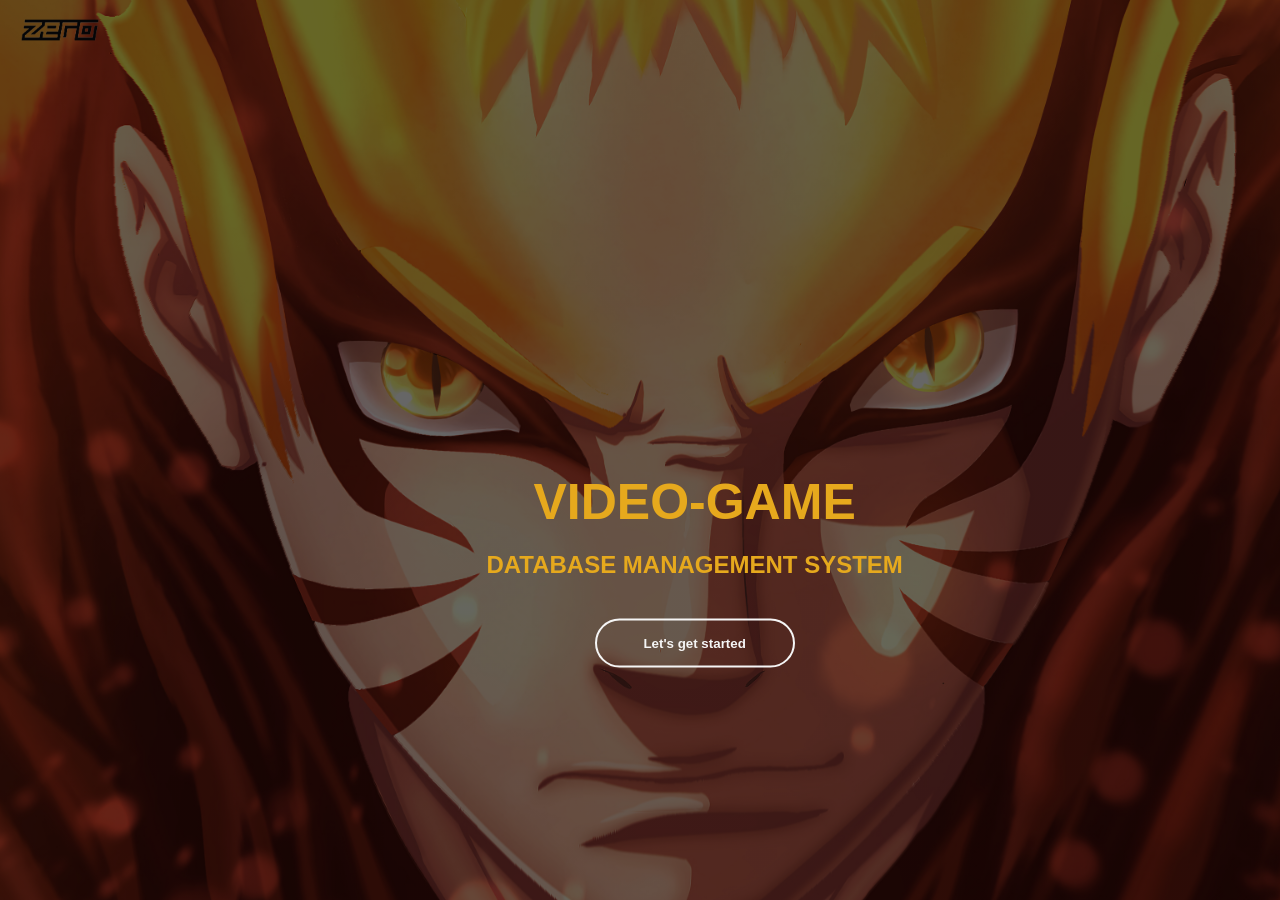
<file: Video-Game/frontend/index.html>
<!DOCTYPE html>
<html lang="en">
<head>
    <meta charset="UTF-8">
    <meta http-equiv="X-UA-Compatible" content="IE=edge">
    <meta name="viewport" content="width=device-width, initial-scale=1.0">
    <link rel="stylesheet" href="first.css" type="text/css" />
    <title>Cover-Page</title>
   
</head>
<body>
    <div class="banner">
        <img src="images/l1.png" class="logo">
        <div class="content">
            <h1>VIDEO-GAME</h1>
            <p><h2>DATABASE MANAGEMENT SYSTEM</h2></p>
            <div>
                <a href="home.html"><button type="button">Let's get started</button></a>
            </div>

        </div>
    </div>
    
</body>
</html>
</file>
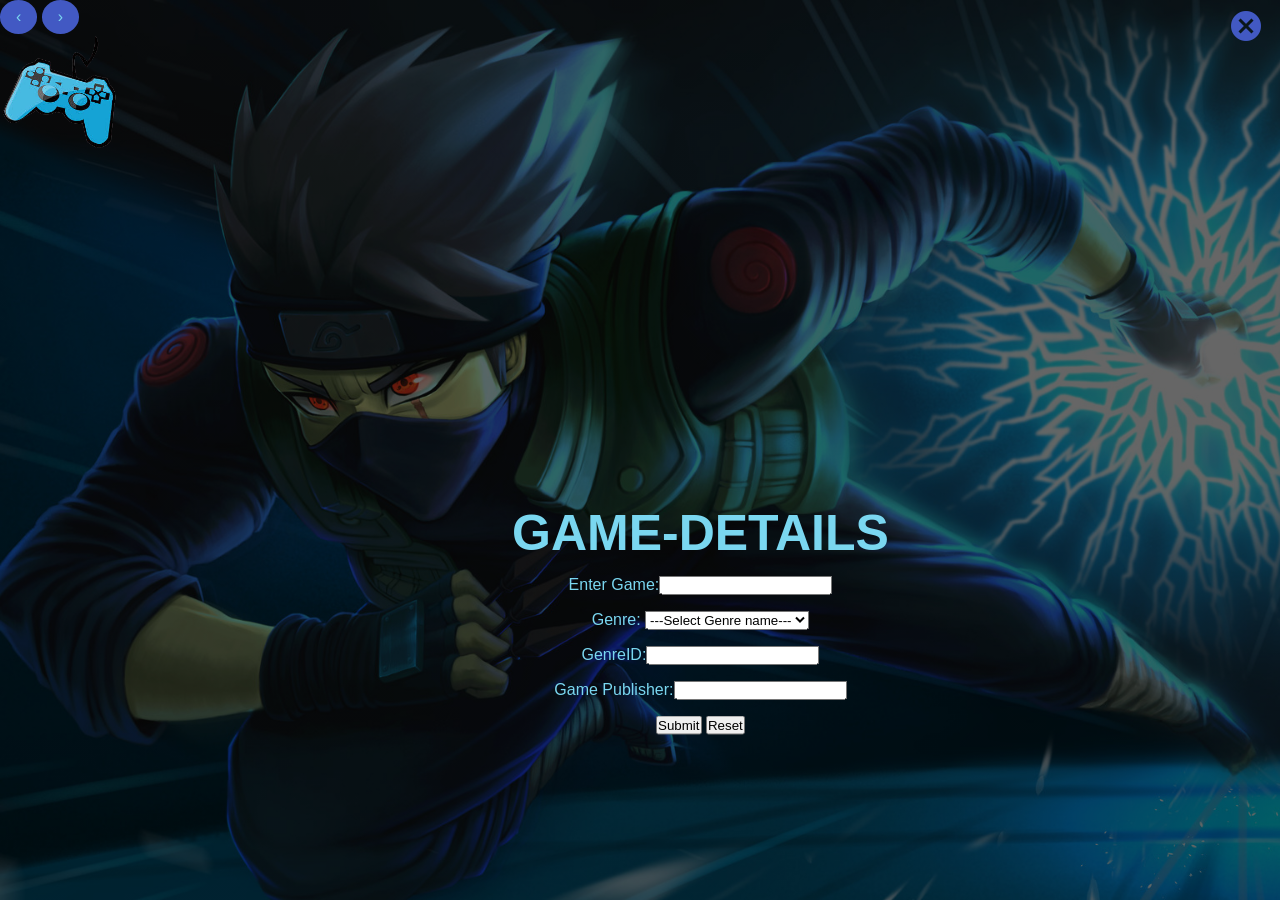
<file: Video-Game/frontend/game.html>
<!DOCTYPE html>
<html lang="en">

<head>
    <meta charset="UTF-8">
    <meta http-equiv="X-UA-Compatible" content="IE=edge">
    <meta name="viewport" content="width=device-width, initial-scale=1.0">
    <link rel="stylesheet" href="game.css" type="text/css" />
    <link href="https://fonts.googleapis.com/icon?family=Material+Icons" rel="stylesheet">
    <title>Game-Details</title>
</head>

<body >
    <div class="banner">
        <div class="menu">
            <a href="index.html" class="cancel"><i class="material-icons" style="font-size:36px">cancel</i></a>
            <a href="home.html" class="previous round">&#8249;</a>
            <a href="plat.html" class="next round">&#8250;</a>
        </div>
            <img src="images/l3.png" class="logo">
        <div class="content">
            <h1>GAME-DETAILS</h1>
            <p>
                <form action="game.php" method="post">
                    <p>Enter Game:<input type="text" name="game" id="game"></p>
                    <p>Genre:
                        <select id="genre" name="genre">
                            <option selected disabled>---Select Genre name---</option>
                            <option value="STRATEGY">Strategy</option>
                            <option value="RACING">Racing</option>
                            <option value="ACTION">Action</option>
                            <option value="ADVENTURE">Adventure</option>
                            <option value="SPORTS">Sports</option>
                        </select>
                    </p >
                    <p>GenreID:<input type="text" name="genreid" id="genreid"></p>
                    <p>Game Publisher:<input type="text" name="pub" id="pub"></p>
                    <p>
                        <input type="submit" label="submit" name="submit"> <input type="reset" label="reset"
                        name="reset"> 
                    </p>
                </form>        
            </p>
        </div>
</body>

</html>
</file>
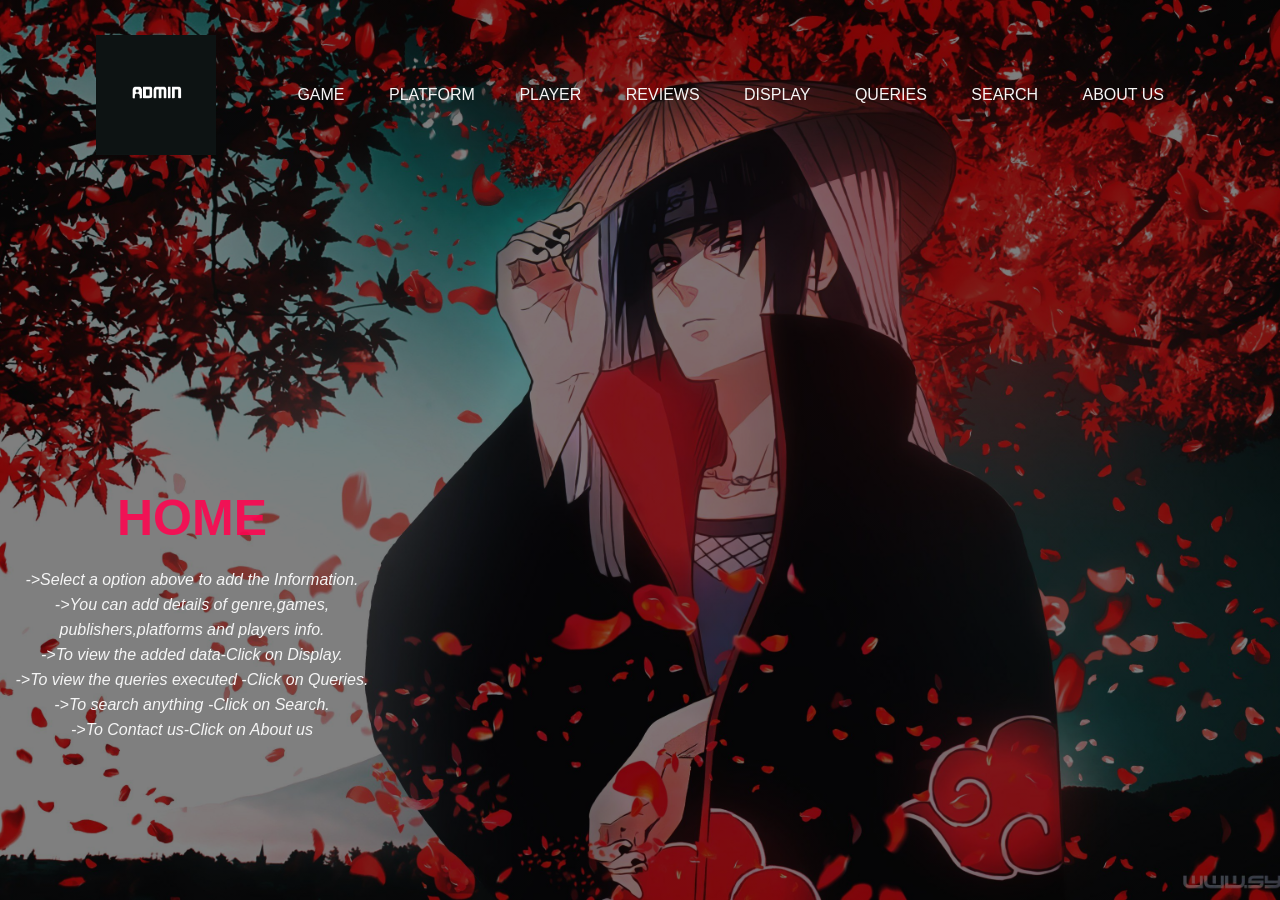
<file: Video-Game/frontend/home.html>
<!DOCTYPE html>
<html lang="en">
<head>
    <meta charset="UTF-8">
    <meta http-equiv="X-UA-Compatible" content="IE=edge">
    <meta name="viewport" content="width=device-width, initial-scale=1.0">
    <link rel="stylesheet" href="home.css" type="text/css" />
    <title>Home-Page</title>
</head>
<body> 
     
    <div class="banner">
        <div class="navbar">
            <img src="images/l2.jpg" class="logo">
            <ul>
                <li><a href="game.html">Game</a></li>
                <li><a href="plat.html">Platform</a></li>
                <li><a href="play.html">Player</a></li>
                <li><a href="rev.html">Reviews</a></li>
                <li><a href="display.php">Display</a></li>
                <li><a href="query.php">Queries</a></li>
                <li><a href="search.php">Search</a></li>
                <li><a href="Vaboutus.html">About us</a></li>
              </ul>
            <div class="content">
                <h1>HOME</h1>
                <p><i>->Select a option above to add the Information.</br>
                  ->You can add details of genre,games,</br>
                  publishers,platforms and players info.</br>
                  ->To view the added data-Click on Display.</br>
                 ->To view the queries executed -Click on Queries.</br>
                 ->To search anything -Click on Search.</br>
                 ->To Contact us-Click on About us</i>
                </p>
            </div>
        </div>
    </div>
    
</body>
</html>
</file>
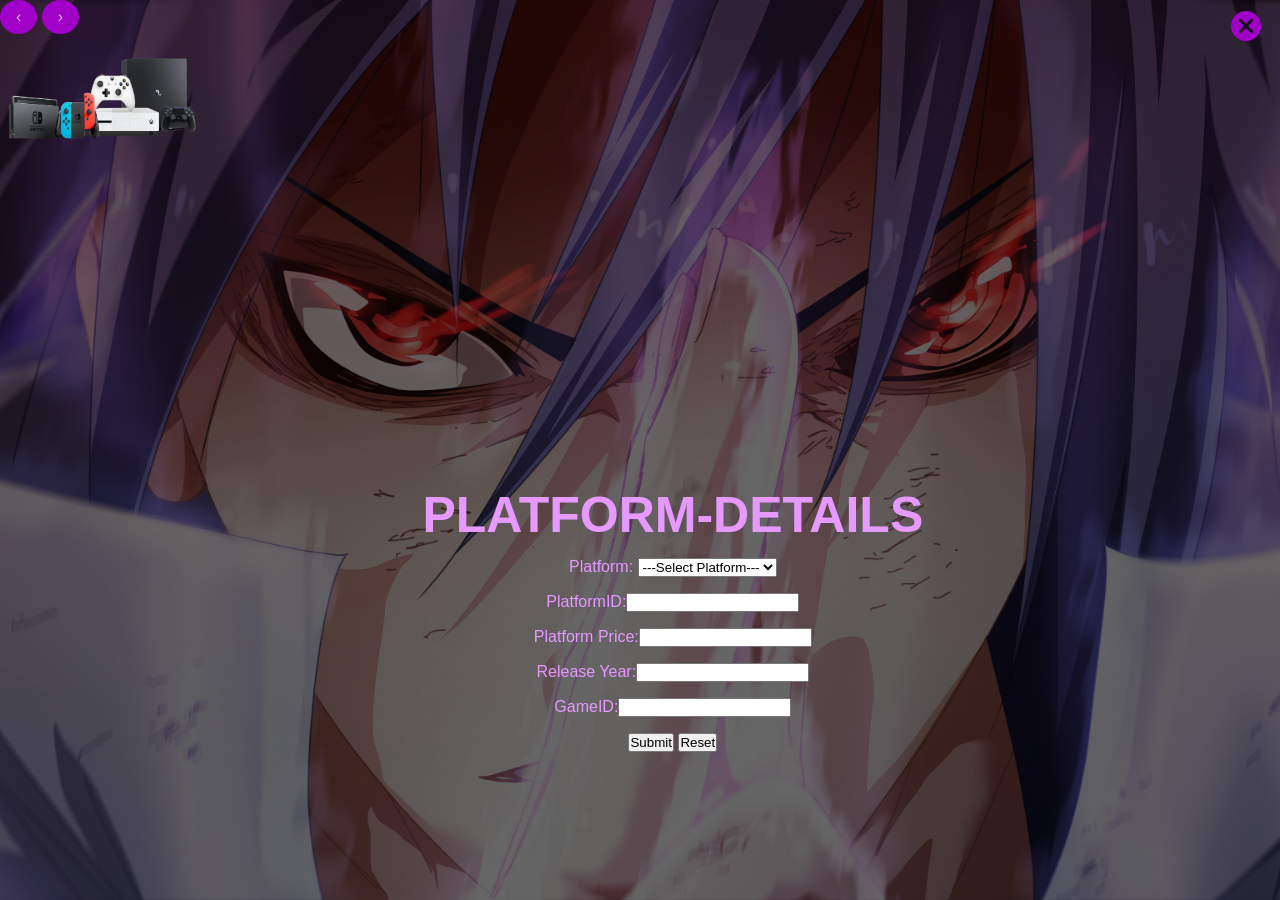
<file: Video-Game/frontend/plat.html>
<!DOCTYPE html>
<html lang="en">
<head>
    <meta charset="UTF-8">
    <meta http-equiv="X-UA-Compatible" content="IE=edge">
    <meta name="viewport" content="width=device-width, initial-scale=1.0">
    <link rel="stylesheet" href="plat.css" type="text/css" />
    <link href="https://fonts.googleapis.com/icon?family=Material+Icons" rel="stylesheet">
    <title>Platform-Details</title>
</head>
<body>
    <div class="banner">
        <div class="menu">
            <a href="index.html" class="cancel"><i class="material-icons" style="font-size:36px">cancel</i></a>
            <a href="game.html" class="previous round">&#8249;</a>
            <a href="play.html" class="next round">&#8250;</a>
        </div>
            <img src="images/l4.png" class="logo">
        <div class="content">
            <h1>PLATFORM-DETAILS</h1>
            <p>
                <form action="plat.php" method="post">
                    <p>Platform:
                        <select id="plat" name="plat">
                            <option selected disabled>---Select Platform---</option>
                            <option value="PLAYSTATION">PlayStation</option>
                            <option value="XBOX">Microsoft's Xbox</option>
                            <option value="NINTENDO">Nintendo's Switch</option>
                            <option value="PC">PC</option>
                            <option value="MOBILE">Mobile</option>
                        </select>
                    </p>
                    <p>PlatformID:<input type="text" name="platid" id="platid"></p>
                    <p>Platform Price:<input type="text" name="price" id="price"></p>
                    <p>Release Year:<input type="text" name="r_year" id="year"></p>
                    <p>GameID:<input type="text" name="gameid" id="gameid"></p>
                    <p>
                        <input type="submit" label="submit" name="submit"> <input type="reset" label="reset"
                        name="reset"> 
                    </p>
                </form>        
            </p>
        </div>
    </div>
</body>
</html>
</file>
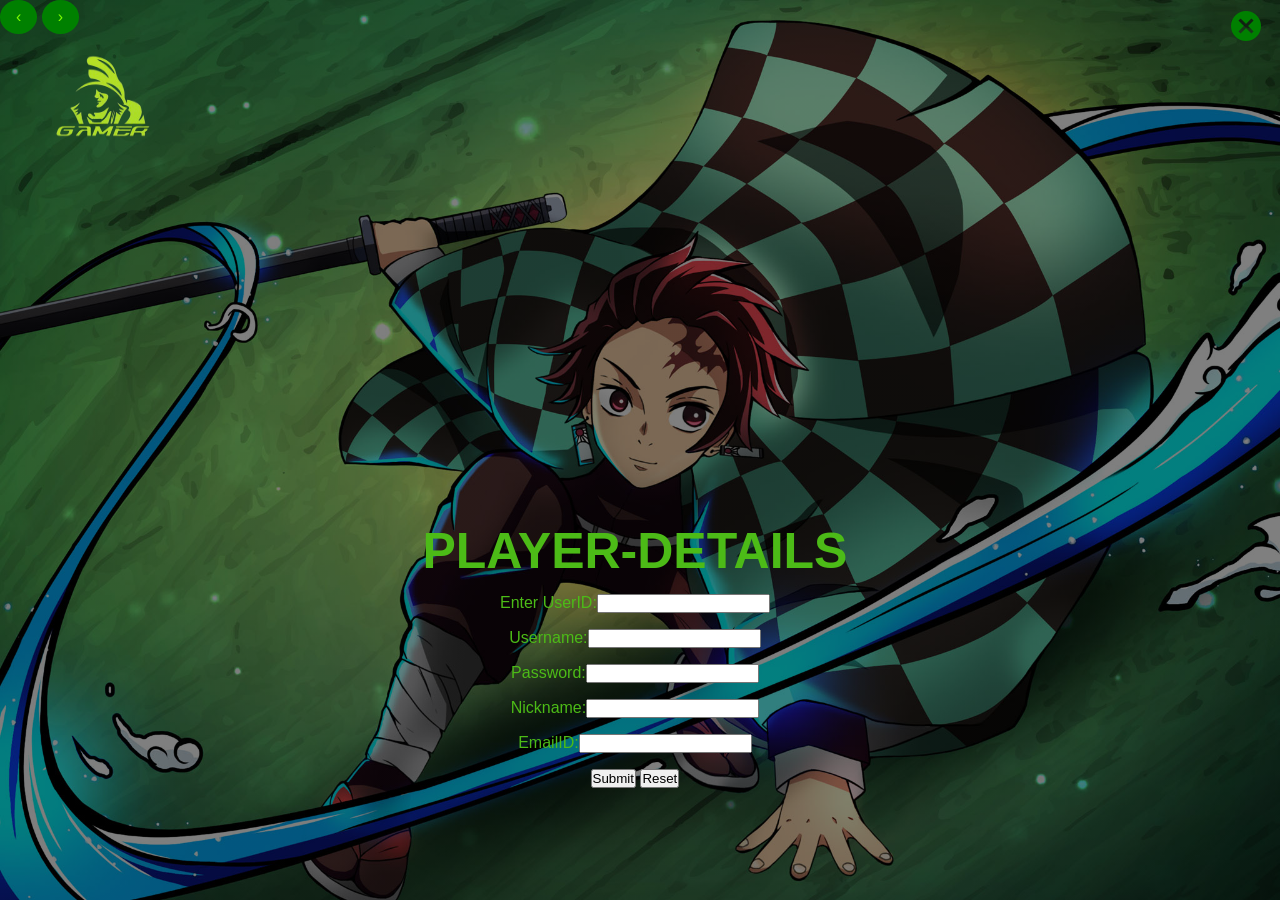
<file: Video-Game/frontend/play.html>
<!DOCTYPE html>
<html lang="en">
<head>
    <meta charset="UTF-8">
    <meta http-equiv="X-UA-Compatible" content="IE=edge">
    <meta name="viewport" content="width=device-width, initial-scale=1.0">
    <link href="https://fonts.googleapis.com/icon?family=Material+Icons" rel="stylesheet">
    <link rel="stylesheet" href="play.css" type="text/css" />
    <title>Player-Details</title>
</head>
<body>
    <div class="banner">
        <div class="menu">
            <a href="index.html" class="cancel"><i class="material-icons" style="font-size:36px">cancel</i></a>
            <a href="plat.html" class="previous round">&#8249;</a>
            <a href="rev.html" class="next round">&#8250;</a>
        </div>
            <img src="images/l5.png" class="logo">
        <div class="content">
            <h1>PLAYER-DETAILS</h1>
            <p>
                <form action="play.php" method="post">
                    <p>Enter UserID:<input type="text" name="userid" id="userid"></p>
                    <p>Username:<input type="text" name="user" id="user"></p>
                    <p>Password:<input type="password" name="pass" id="pass"></p>
                    <p>Nickname:<input type="text" name="nick" id="nick"></p>
                    <p>EmailID:<input type="email" name="mail" id="mail"></p>
                    <p>
                        <input type="submit" label="submit" name="submit"> <input type="reset" label="reset"
                        name="reset"> 
                    </p>
                </form>        
            </p>
        </div>
    </div>
    
</body>
</html>
</file>
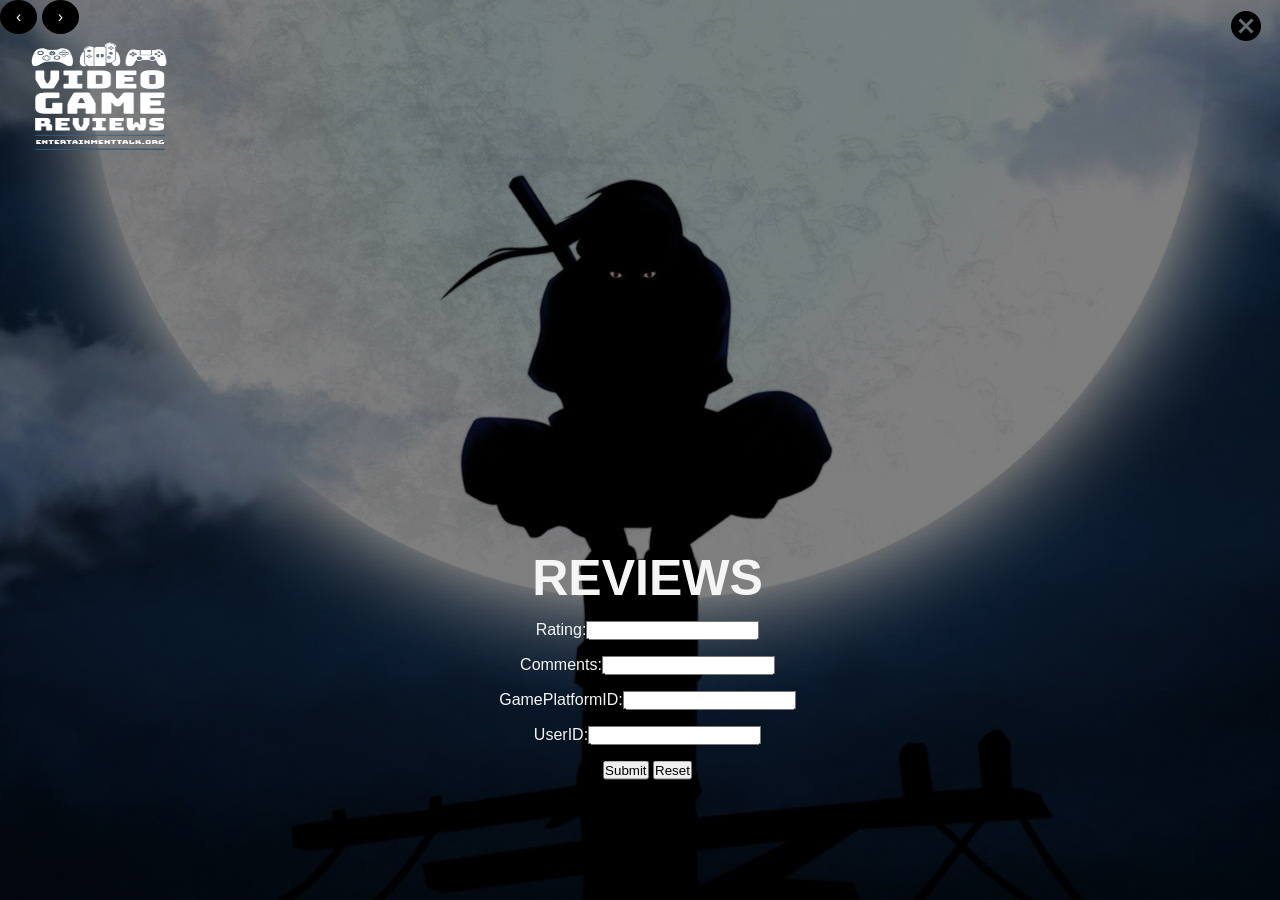
<file: Video-Game/frontend/rev.html>
<!DOCTYPE html>
<html lang="en">
<head>
    <meta charset="UTF-8">
    <meta http-equiv="X-UA-Compatible" content="IE=edge">
    <link rel="stylesheet" href="rev.css" type="text/css" />
    <meta name="viewport" content="width=device-width, initial-scale=1.0">
    <link href="https://fonts.googleapis.com/icon?family=Material+Icons" rel="stylesheet">
    <title>Reviews</title>
</head>
<body>
    <div class="banner">
        <div class="menu">
            <a href="index.html" class="cancel"><i class="material-icons" style="font-size:36px">cancel</i></a>
            <a href="play.html" class="previous round">&#8249;</a>
            <a href="home.html" class="next round">&#8250;</a>
        </div>
            <img src="images/l6.png" class="logo">
        <div class="content">
            <h1>REVIEWS</h1>
            <p>
                <form action="rev.php" method="post">
                    <p>Rating:<input type="text" name="rate" id="rate"></p>
                    <p>Comments:<input type="text" name="rev" id="rev"></p>
                    <p>GamePlatformID:<input type="text" name="gpid" id="gpid"></p>
                    <p>UserID:<input type="text" name="userid" id="userid"></p>
                    <p>
                        <input type="submit" label="submit" name="submit"> <input type="reset" label="reset"
                        name="reset"> 
                    </p>
                </form>        
            </p>
        </div>
    </div>
    
</body>
</html>
</file>
<file: Video-Game/frontend/first.css>
*{
    margin:0;
    padding:0;
    font-family: Verdana, Geneva, sans-serif;
}
.banner{
    width:100%;
    height:100vh;
    background-image: linear-gradient(rgba(0,0,0,0.6),rgba(0,0,0,0.6)),url(images/n9.jpg);
    background-size: cover;
    background-position: center;
}

.logo{
    width:120px;
    cursor:pointer;
}
.content{
    position:absolute;
    top:60%;
    left:38%;
    transform:translateY(-50%);
    text-align: center;
    color:#e6a91d;
}
.content h1{
    font-size: 50px;
    margin-top:80px;
}
.content p{
    margin:20px auto;
    font-weight:100;
    line-height:25px;
}
button{
    width:200px;
    padding:15px 0;
    text-align: center;
    margin:20px 10px;
    border-radius:25px;
    font-weight:bold;
    border:2px solid rgb(245, 245, 245);
    background:transparent;
    color:rgb(245, 245, 245);
    cursor:pointer;
    
}

button:hover{
    border:none;
    background-color:rgba(255, 145, 0, 0.834) ;
}
</file>
<file: Video-Game/frontend/game.css>
*{
  margin:0;
  padding:0;
  font-family: Verdana, Geneva, sans-serif;
}
.banner{
  width:100%;
  height:100vh;
  background-image: linear-gradient(rgba(0,0,0,0.6),rgba(0,0,0,0.6)),url(images/n7.jpg);
  background-size: cover;
  background-position: center;
}

.menu a {
    text-decoration: none;
    display: inline-block;
    padding: 8px 16px;
  }
  
.menu a:hover {
    background-color: #7ad7f0;
    color: black;
}
  
.previous {
  background-color: #4259C3;
    color: #7ad7f0;
}
  
.next {
    background-color: #4259C3;
    color:#7ad7f0 ;
}
  
.round {
    border-radius: 50%;
}
.content{
  top:65%;
  left:40%;
  position:absolute;
  transform:translateY(-50%);
  text-align: center;
  color:#7ad7f0;
}
.content p{
  margin:10px auto;
  font-weight:100;
  line-height:25px;
}
.content h1{
  font-size: 50px;
  margin-top:80px;
}
.cancel{
  position:absolute; 
  top:0; 
  right:0; 
  color:#4259C3;
}
.cancel a:hover{
  color:#7ad7f0;
  background-color: #7ad7f0;
}
.logo{
  width:120px;
  cursor:pointer;
}
</file>
<file: Video-Game/frontend/home.css>
*{
    margin:0;
    padding:0;
    font-family: Verdana, Geneva, sans-serif;
}
.banner{
    width:100%;
    height:100vh;
    background-image: linear-gradient(rgba(0,0,0,0.5),rgba(0,0,0,0.5)),url(images/n10.jpg);
    background-size: cover;
    background-position: center;
}
.navbar{
    width:85%;
    margin:auto;
    padding:35px 0;
    display:flex;
    align-items:center;
    justify-content:space-between;
   
}
.logo{
    width:120px;
    cursor:pointer;
}
.navbar ul li{
    list-style: none;
    display: inline-block;
    margin:0 20px;
    position: relative;
}
.navbar ul li a{
    text-decoration: none;
    color: whitesmoke;
    text-transform: uppercase;
}
.navbar ul li::after{
    content:'';
    height:3px;
    width:0;
    background:crimson;
    position: absolute;
    left:0;
    bottom:-10px;
}
.navbar ul li:hover::after{
    width:100%;
    transition: 0.5s;
}
.content{
    width:100%;
    position:absolute;
    top:65%;
    right:35%;
    transform:translateY(-50%);
    text-align: center;
    
}

.content h1{
    font-size: 50px;
    margin-top:80px;
    color:#ff034fe1;
}
.content p{
    margin:20px auto;
    font-weight:100;
    line-height:25px;
    color:whitesmoke;
}
</file>
<file: Video-Game/frontend/plat.css>
*{
    margin:0;
    padding:0;
    font-family: Verdana, Geneva, sans-serif;
}
.banner{
    width:100%;
    height:100vh;
    background-image: linear-gradient(rgba(0,0,0,0.6),rgba(0,0,0,0.6)),url(images/n6.jpg);
    background-size: cover;
    background-position: center;
}
.logo{
    width:200px;
    cursor:pointer;
    height:130px;
  }
  .cancel{
    position:absolute; 
    top:0; 
    right:0; 
    color:#a000c8;
  }
  .content{
    top:65%;
    left:33%;
    position:absolute;
    transform:translateY(-50%);
    text-align: center;
    color:#e699ff;
  }
  .content p{
    margin:10px auto;
    font-weight:100;
    line-height:25px;
  }
  .content h1{
    font-size: 50px;
    margin-top:80px;
  }
  .cancel a:hover{
    color:#e8bcf0;
    background-color: #e8bcf0;
  }
  .menu a:hover {
    background-color: #e8bcf0;
    color: black;
}
.menu a {
    text-decoration: none;
    display: inline-block;
    padding: 8px 16px;
  }
.previous {
  background-color: #a000c8;
    color: #e8bcf0;
}
  
.next {
    background-color: #a000c8;
    color:#e8bcf0;
}
  
.round {
    border-radius: 50%;
}
</file>
<file: Video-Game/frontend/play.css>
*{
    margin:0;
    padding:0;
    font-family: Verdana, Geneva, sans-serif;
}
.banner{
    width:100%;
    height:100vh;
    background-image: linear-gradient(rgba(0,0,0,0.5),rgba(0,0,0,0.5)),url(images/n1.jpg);
    background-size: cover;
    background-position: center;
  }
  .logo{
    width:200px;
    cursor:pointer;
    height:130px;
  }
.cancel{
    position:absolute; 
    top:0; 
    right:0; 
    color:#008000;
  }
  .content{
    top:69%;
    left:33%;
    position:absolute;
    transform:translateY(-50%);
    text-align: center;
    color:#4CBB17;
  }
  .content p{
    margin:10px auto;
    font-weight:100;
    line-height:25px;
  }
  .content h1{
    font-size: 50px;
    margin-top:80px;
  }
  .cancel a:hover{
    color:#7CFC00;
    background-color: #7CFC00;
  }
  .menu a:hover {
    background-color:#7CFC00;
    color: black;
}
.menu a {
    text-decoration: none;
    display: inline-block;
    padding: 8px 16px;
  }
.previous {
  background-color: #008000;
    color: #7CFC00;
}
  
.next {
    background-color: #008000;
    color:#7CFC00;
}
  
.round {
    border-radius: 50%;
}
</file>
<file: Video-Game/frontend/rev.css>
*{
    margin:0;
    padding:0;
    font-family: Verdana, Geneva, sans-serif;
}
.banner{
    width:100%;
    height:100vh;
    background-image: linear-gradient(rgba(0,0,0,0.5),rgba(0,0,0,0.5)),url(images/n2.jpg);
    background-size: cover;
    background-position: center;
  }
  .logo{
    width:200px;
    cursor:pointer;
    height:130px;
  }
.cancel{
    position:absolute; 
    top:0; 
    right:0; 
    color:black;
  }
  .content{
    top:70%;
    left:39%;
    position:absolute;
    transform:translateY(-50%);
    text-align: center;
   
  }
  .content p{
    margin:10px auto;
    font-weight:100;
    line-height:25px;
    color:whitesmoke;
  }
  .content h1{
    font-size: 50px;
    margin-top:80px;
    color:whitesmoke;
  }
  .cancel a:hover{
    color:whitesmoke;
    background-color: whitesmoke;
  }
  .menu a:hover {
    background-color:whitesmoke;
    color: black;
}
.menu a {
    text-decoration: none;
    display: inline-block;
    padding: 8px 16px;
  }
.previous {
  background-color: black;
    color: whitesmoke;
}
  
.next {
    background-color: black;
    color:whitesmoke;
}
  
.round {
    border-radius: 50%;
}
</file>
